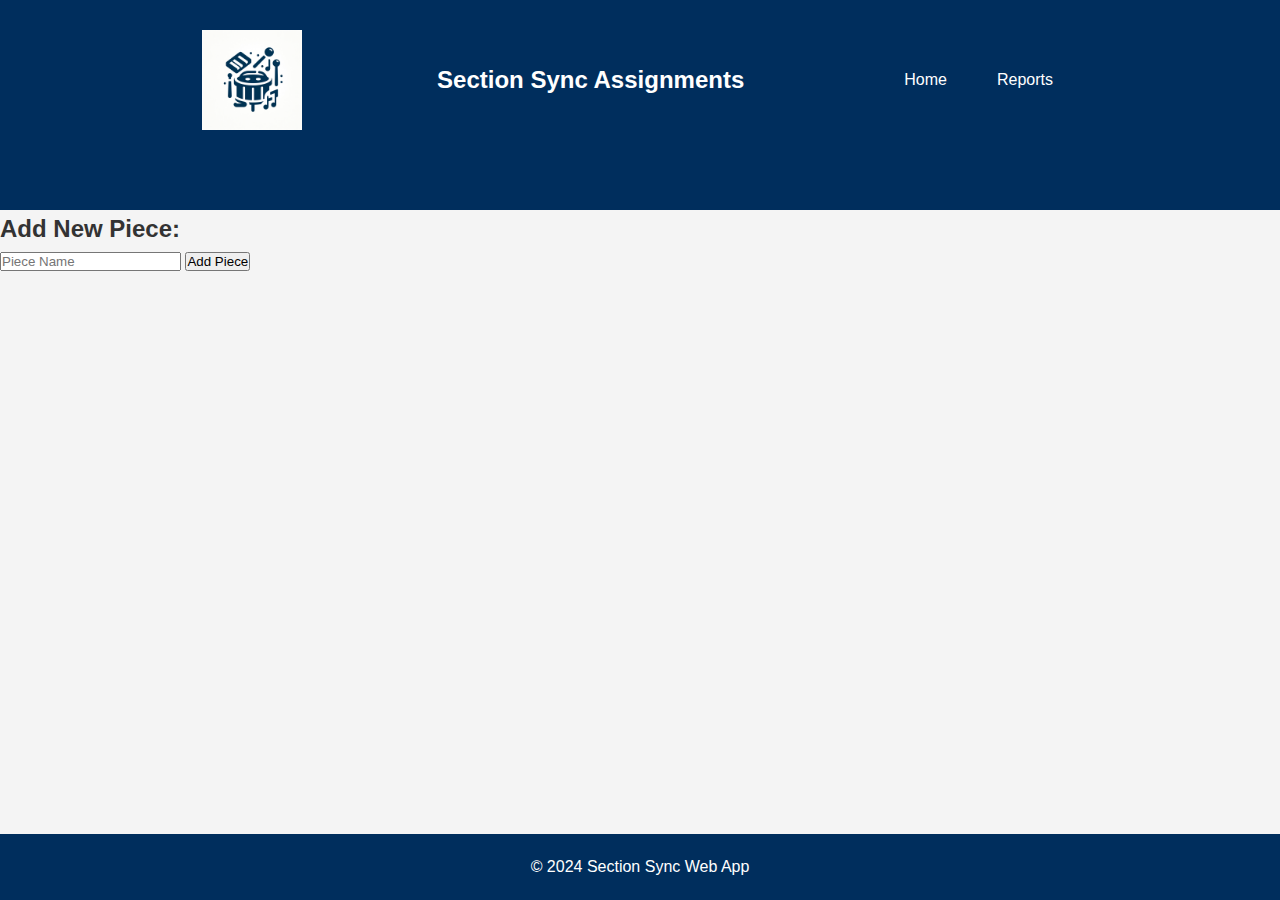
<file: index.html>
<!DOCTYPE html>
<html lang="en">

<head>
    <meta charset="UTF-8">
    <meta name="viewport" content="width=device-width, initial-scale=1.0">
    <title>Section Sync</title>
    <link rel="stylesheet" href="/styles/styles.css">
    <link rel="icon" type="image/png" href="/images/favicon_io/favicon.ico">
</head>

<body>
    <header>
        <div class="container">
            <img src="/images/music.png" alt="Logo" class="logo" width="145">
            <h1>Section Sync Assignments</h1>
            <nav>
                <ul>
                    <li><a href="/index.html">Home</a></li>
                    <li><a href="/pages/Reports.html">Reports</a></li>
                </ul>
            </nav>
        </div>
    </header>

    <main>
        <section>
            <h2>Add New Piece:</h2>
            <form id="pieceForm">
                <input type="text" id="pieceName" placeholder="Piece Name" required>
                <button type="submit">Add Piece</button>
            </form>
        </section>

        <section id="piecesContainer">
            <h2>Pieces:</h2>
            <ul id="piecesList"></ul>
        </section>
    </main>

    <footer>
        <p>&copy; 2024 Section Sync Web App</p>
    </footer>

    <script src="/JS/app.js" type="text/javascript"></script>
</body>

</html>
</file>
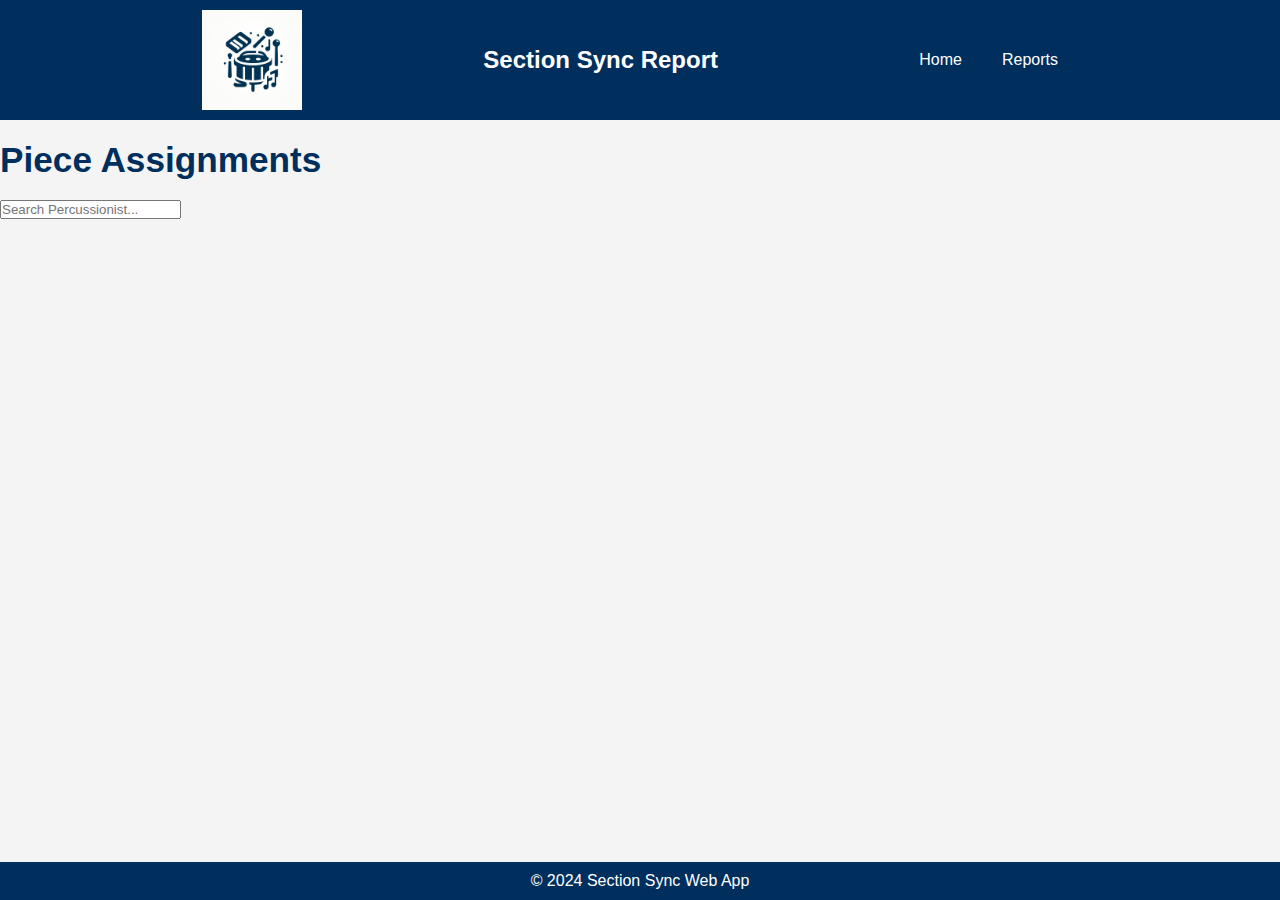
<file: pages/Reports.html>
<!DOCTYPE html>
<html lang="en">

<head>
    <meta charset="UTF-8">
    <meta name="viewport" content="width=device-width, initial-scale=1.0">
    <title>Section Sync</title>

    <link rel="icon" type="image/png" href="/images/favicon_io/favicon.ico">
    <link rel="stylesheet" href="/styles/reports.css">
    <script defer src="/JS/reports.js" type="text/javascript"></script>
</head>

<body>
    <header>
        <div class="container">
            <img src="/images/music.png" alt="Logo" class="logo" width="145">
            <h1>Section Sync Report</h1>
            <nav>
                <ul>
                    <li><a href="/index.html">Home</a></li>
                    <li><a href="/pages/Reports.html">Reports</a></li>
                </ul>
            </nav>
        </div>
    </header>


    <main>
        <h1>Piece Assignments</h1>
        <input type="text" id="searchInput" placeholder="Search Percussionist...">
        <!-- The container where your JavaScript will dynamically insert the report -->
        <div id="reportContainer"></div>
    </main>

    <footer>
        <p>&copy; 2024 Section Sync Web App</p>
    </footer>
</body>

</html>
</file>
<file: styles/styles.css>
/* General Resets */
* {
  margin: 0;
  padding: 0;
  box-sizing: border-box;
}

body {
  font-family: Arial, sans-serif;
  background-color: #f4f4f4;
  color: #333;
  line-height: 1.6;
  padding-bottom: 80px; /* Space for the footer */
}

h1 {
  font-size: 4rem;
  margin-bottom: 0;
}

a {
  color: #002E5D; /* Navy Blue */
  text-decoration: none;
}

.container {
  width: 70%;
  max-width: 1200px;
  margin: 10px auto;
  padding: 10px;
  padding-bottom: 60px; /* Space above the footer */
}

/* Header */
header {
  background: #002E5D; /* BYU-I Navy Blue */
  color: #FFFFFF;
  padding: 10px 0; /* Reduced for a slimmer header */
  margin-bottom: 0;
}

header .container {
  display: flex;
  justify-content: space-between;
  align-items: center;
}

.logo {
  max-width: 100px; /* Logo size reduced for a slimmer header */
  height: auto;
}

header h1 {
  font-size: 1.5rem; /* Reduced font size */
  margin: 0;
}

/* Navigation Styles */
nav ul {
  list-style: none;
  text-align: center;
  padding: 0;
  display: flex;
  align-items: center;
}

nav ul li {
  margin: 0 15px;
}

nav ul li a {
  text-decoration: none;
  color: #FFFFFF;
  padding: 5px 10px;
}

nav ul li a:hover {
  background-color: #FFD200; /* Gold */
  color: #002E5D; /* Navy Blue */
  border-radius: 5px;
}

/* Adjustments for Piece Box, Instruments, and Buttons remain the same */

/* Footer */
footer {
  background: #002E5D; /* BYU-I Navy Blue */
  color: #ffffff;
  text-align: center;
  padding: 20px 0; /* Increased padding */
  position: fixed;
  bottom: 0;
  width: 100%;
}

/* Responsive Design Adjustments */
@media (max-width: 768px) {
  .container, nav ul li a, header h1 {
    width: 95%;
  }

  nav ul li {
    display: block;
    margin: 5px auto; /* Centered block for smaller screens */
  }

  .instrument-container ul li button, .delete-btn {
    margin-left: 20px; /* Spacing for buttons */
  }
}
</file>
<file: styles/reports.css>
/* Reset some default styles */
* {
    box-sizing: border-box;
    margin: 0;
    padding: 0;
}

body {
    font-family: Arial, sans-serif;
    background-color: #f4f4f4;
    color: #333;
    min-height: 100vh;
    display: flex;
    flex-direction: column;
}

.container {
    width: 70%;
    max-width: 1200px;
    margin: 0 auto;
    padding: 0 10px;
}

header {
    background: #002E5D; /* BYU-I Navy Blue */
    padding: 10px 0;
    color: #FFFFFF;
}

header .container {
    display: flex;
    align-items: center;
    justify-content: space-between;
}

.logo {
    width: 100px;
    height: auto;
}

header h1 {
    font-size: 1.5rem;
    margin: 0;
}

nav ul {
    list-style: none;
    padding: 0;
    display: flex;
    align-items: center;
}

nav ul li {
    margin: 0 10px;
}

nav ul li a {
    text-decoration: none;
    color: #FFFFFF;
    padding: 5px 10px;
}

nav ul li a:hover {
    background-color: #FFD200; /* Gold */
    border-radius: 5px;
}

/* Main content styles */
main h1 {
    color: #002E5D; /* Navy Blue */
    font-size: 2.2rem;
    padding: 0%;
    margin: 20px 0;
}

/* Assignments and details */
.person-assignments, .piece-box {
    margin-bottom: 20px;
    border: 1px solid #ddd;
    background-color: #fafafa;
    padding: 10px;
    border-radius: 5px;
}

.person-assignments h3, .piece-header h3 {
    margin-bottom: 5px;
    color: black; /* BYU-I Gold */
    font-size: 1.8rem;
}

.person-assignments ul, .instrument-container ul {
    list-style-type: none;
    padding-left: 20px;
}

.person-assignments li, .instrument-container ul li {
    margin-bottom: 5px;
    padding: 5px;
    background-color: #e9e9e9;
    border-radius: 5px;
    display: flex;
    justify-content: space-between;
    align-items: center;
}

/* Buttons */
.piece-button, .instrument-container button {
    background-color: #002E5D; /* Navy Blue */
    color: #FFFFFF;
    border: none;
    padding: 10px;
    margin: 5px 0 5px 20px; /* Adjusted left margin for spacing */
    cursor: pointer;
    display: block;
    width: auto; /* Allows buttons to size with content */
}

.piece-button:hover, .instrument-container button:hover {
    background-color: #FFD200; /* Gold */
}

/* Footer */
footer {
    background: #002E5D; /* BYU-I Navy Blue */
    color: #ffffff;
    text-align: center;
    padding: 10px 0;
    margin-top: auto; /* Ensures footer sticks at the bottom */
    width: 100%;
}
span {
    color: black;
    font: bold;
    font-size: large;
}
</file>
